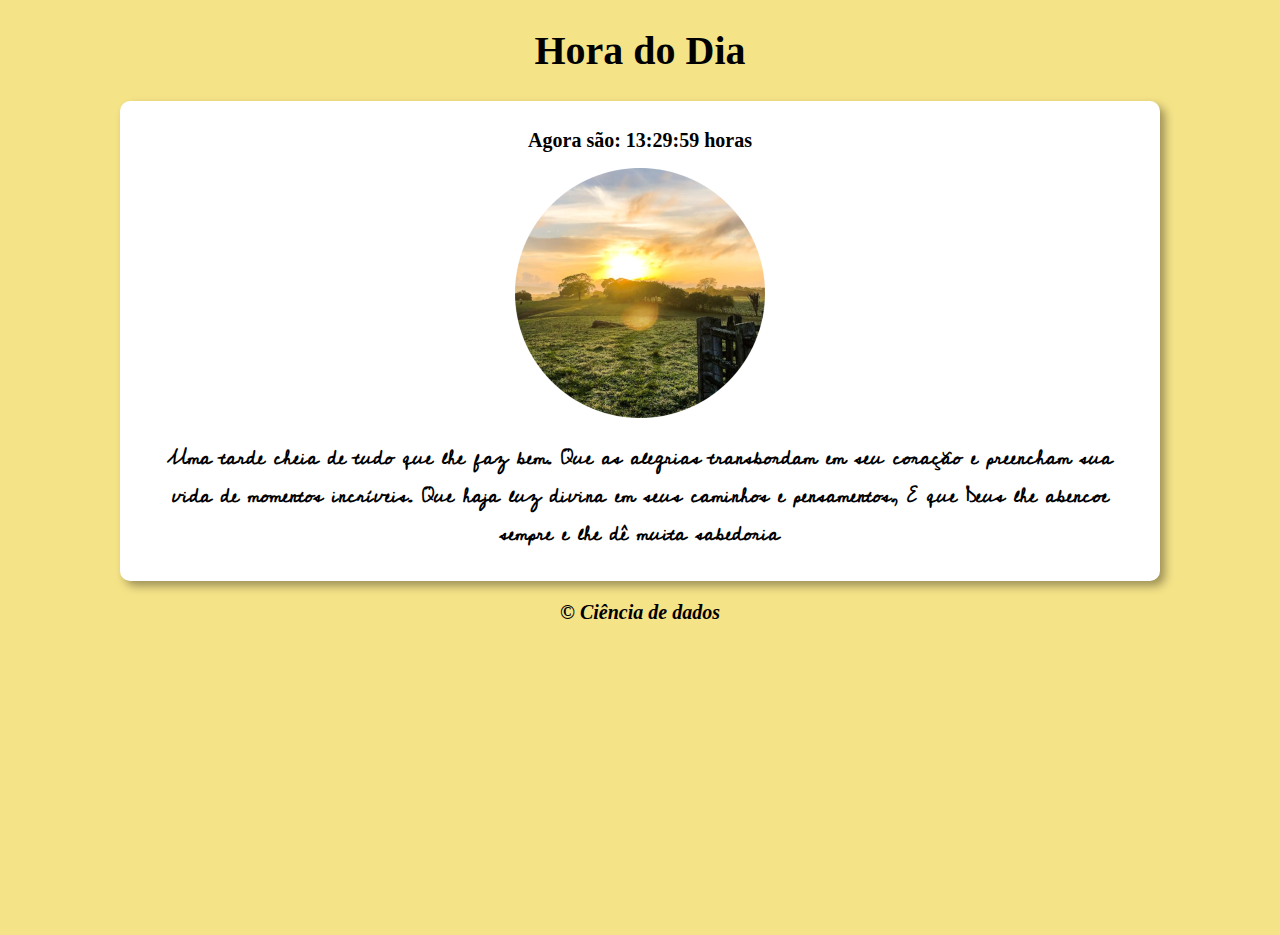
<file: index.html>
<!DOCTYPE html>
<html lang="pt-br">
<head>
    <meta charset="UTF-8">
    <meta name="viewport" content="width=device-width, initial-scale=1.0">
    <title>Hora do Dia</title>
    <link rel="stylesheet" href="estilo.css">
</head>
<body onload="carregar()">
    <header>
        <h1 id="hcor">Hora do Dia</h1>


    </header>
    <section>
        <div id="msg">
       Aqui vai aparecer a mensagem...


        </div>
        <div id="foto" >
            <img id="imagem" src="imagem/cedo.png" alt="foto cedo">


        </div>
        <div id="fonte" class="mensagem"> </div>


    </section>
    <footer id="fcor">
        <p>&copy; Ciência de dados</p>


    </footer>
    <script src="script.js"></script>

    
</body>
</html>
</file>
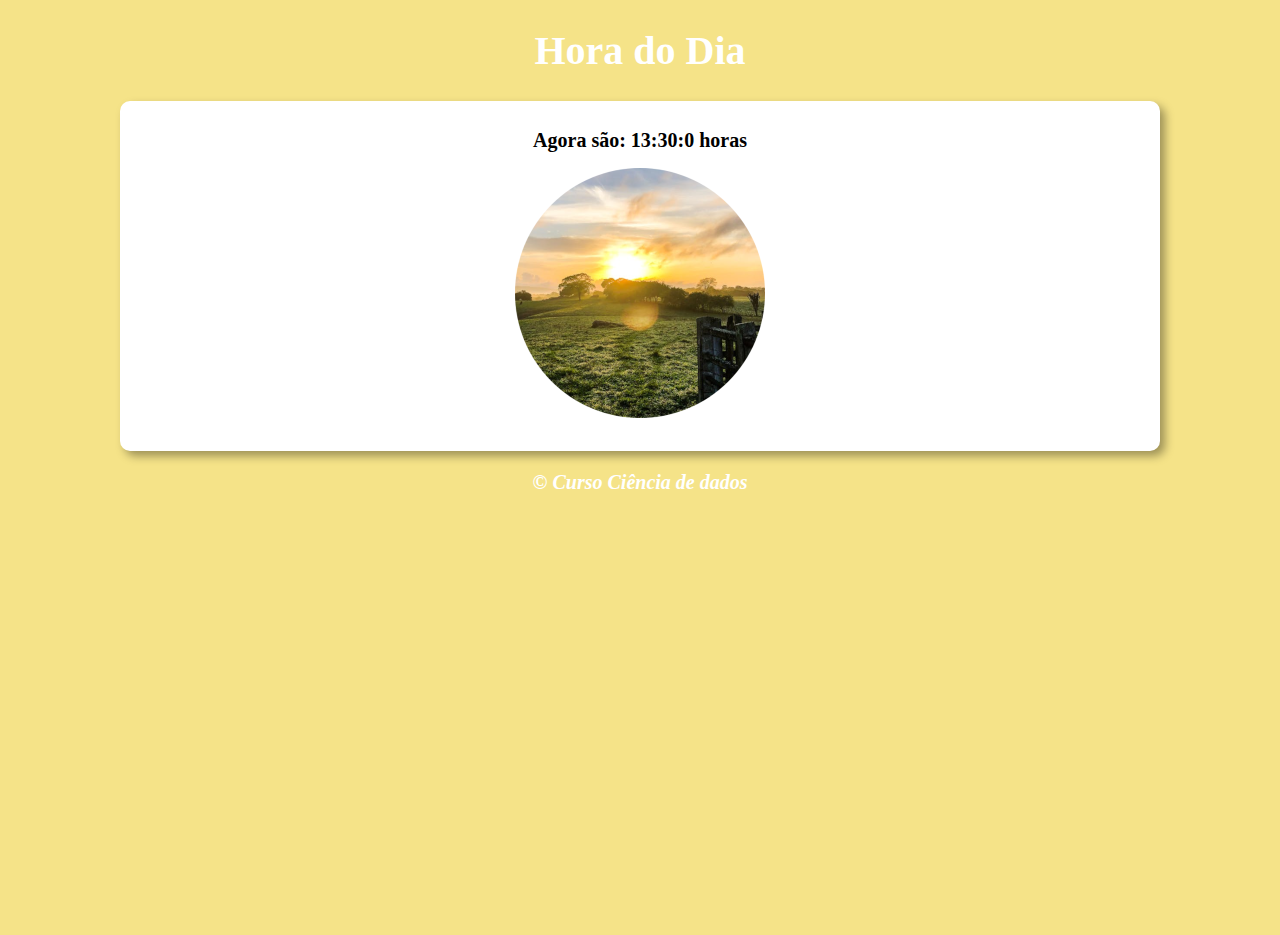
<file: modelo.html>
<!DOCTYPE html>
<html lang="pt-br">
<head>
    <meta charset="UTF-8">
    <meta name="viewport" content="width=device-width, initial-scale=1.0">
    <title>Hora do Dia</title>
    <link rel="stylesheet" href="estilo.css">
</head>
<body onload="carregar()">
    <header>
        <h1>Hora do Dia</h1>


    </header>
    <section>
        <div id="msg">
       Aqui vai aparecer a mensagem...


        </div>
        <div id="foto">
            <img id="imagem" src="imagem/cedo.png" alt="foto cedo">


        </div>


    </section>
    <footer>
        <p>&copy; Curso Ciência de dados</p>


    </footer>
    <script src="script.js"></script>

    
</body>
</html>
</file>
<file: estilo.css>
@charset "UTF-8";

@import url('https://fonts.googleapis.com/css2?family=Sriracha&display=swap');

@import url('https://fonts.googleapis.com/css2?family=Cedarville+Cursive&display=swap');

@font-face {
  font-family:'marquerite';
  src: url('marguerite.ttf') format('truetype');
  font-weight: normal;
  font-style: normal;
}

:root{


  --font1:'Sriracha', cursiva;
  --font2:"Cedarville Cursive", cursivo;
  --font3:'marquerite', Times, serif;
}




body {
  background: rgb(70, 142, 236);
  font: normal 15pt arial;
   min-height: 100vh;
   font-family: Verdana, Geneva, Tahoma, sans-serif;
   font-weight: bolder;
   font-family: 'Times New Roman', Times, serif;
  
   
   
 

  
 
}

header {
  color: white;
  text-align: center;
}

section {
  background: white;
  border-radius: 10px;
  padding: 20px;
  min-width: 250px;
  max-width: 1000px;
  margin: auto;
  box-shadow: 5px 5px 10px rgba(0, 0, 0, 0.363);
}
div{
  text-align: center;
  padding: 8px;
  

}
footer {
  color: white;
  text-align: center;
  font-style: italic;
}
</file>
